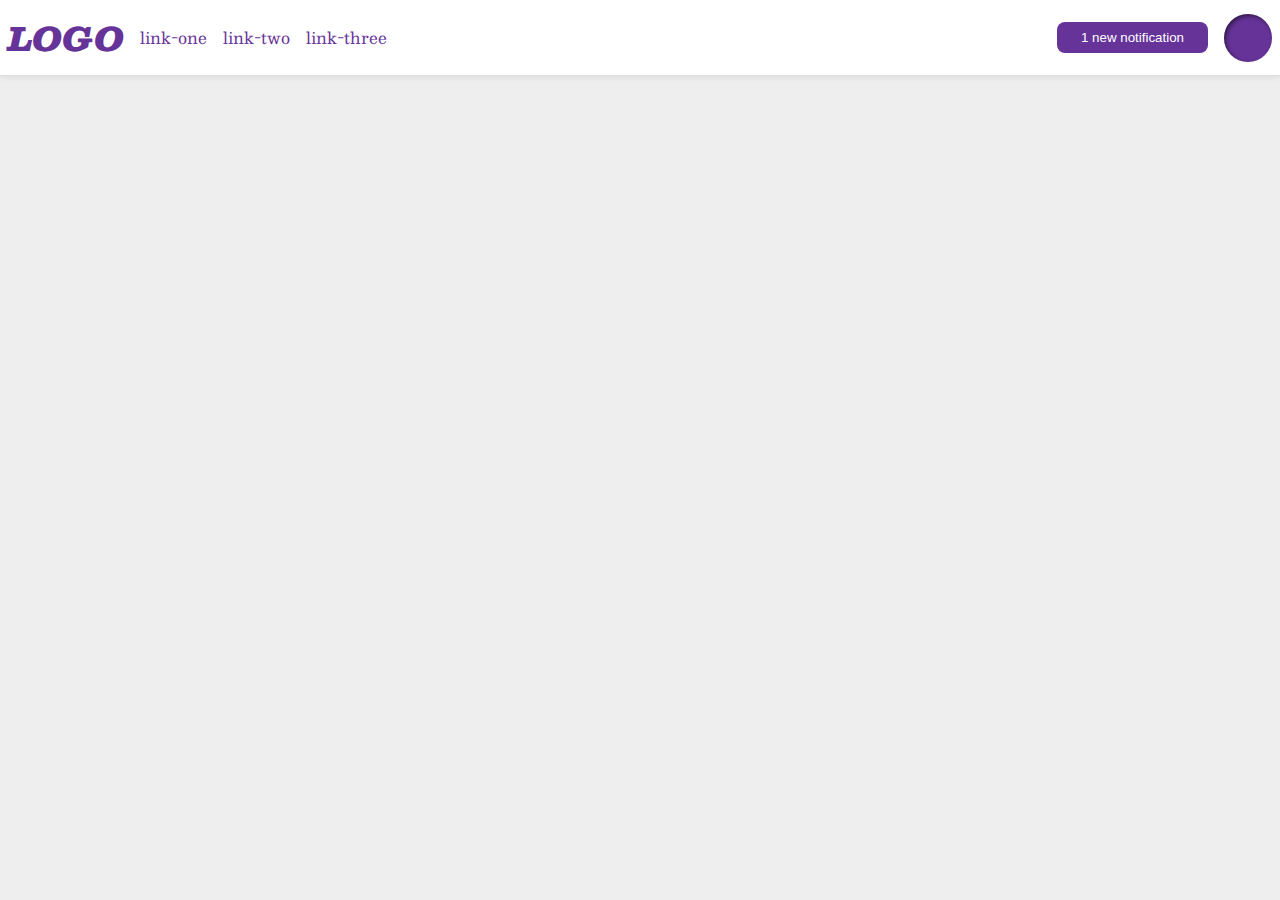
<file: flex/03-flex-header-2/index.html>
<!DOCTYPE html>
<html lang="en">
  <head>
    <meta charset="UTF-8">
    <meta http-equiv="X-UA-Compatible" content="IE=edge">
    <meta name="viewport" content="width=device-width, initial-scale=1.0">
    <title>Flex Header 2</title>
    <link rel="stylesheet" href="style.css">
  </head>
  <body>
    <div class="header">
      <div class="header-left">
        <div class="logo">
          LOGO
        </div>
        <ul class="links">
          <li><a href="google.com">link-one</a></li>
          <li><a href="google.com">link-two</a></li>
          <li><a href="google.com">link-three</a></li>
        </ul>
      </div>
      <div class="header-right">
        <button class="notifications">
          1 new notification
        </button>
        <div class="profile-image"></div>
      </div>
    </div>
  </body>
</html>
</file>
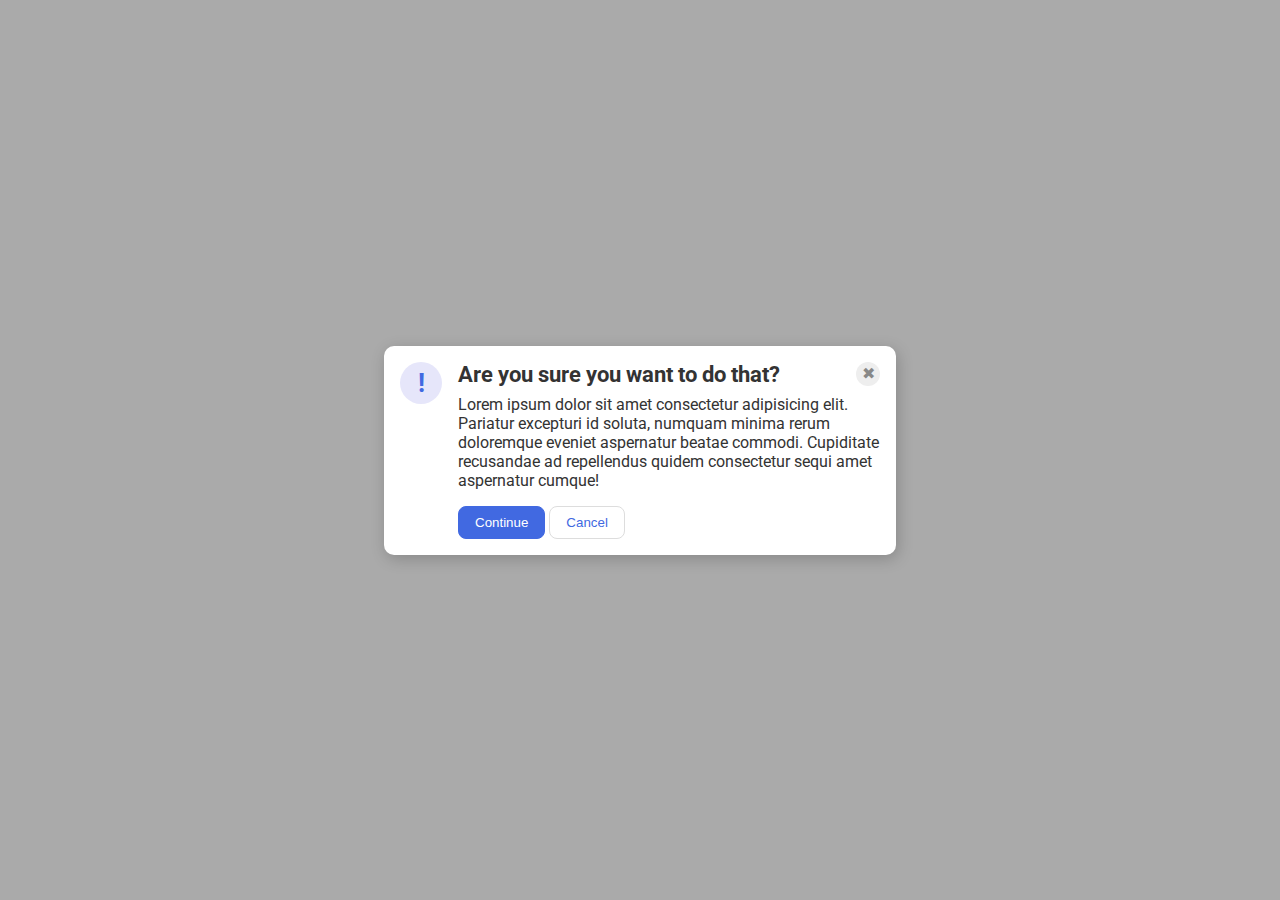
<file: flex/05-flex-modal/index.html>
<!DOCTYPE html>
<html lang="en">
  <head>
    <meta charset="UTF-8">
    <meta http-equiv="X-UA-Compatible" content="IE=edge">
    <meta name="viewport" content="width=device-width, initial-scale=1.0">
    <link rel="stylesheet" href="style.css">
    <title>Modal</title>
  </head>
  <body>
    <div class="modal">
      <div class="icon">!</div>
      <div class="modal-content">
        <div class="modal-content__topbar">
          <div class="header">Are you sure you want to do that?</div>
          <div class="close-button">✖</div>
        </div>
        <div class="text">Lorem ipsum dolor sit amet consectetur adipisicing elit. Pariatur excepturi id soluta, numquam minima rerum doloremque eveniet aspernatur beatae commodi. Cupiditate recusandae ad repellendus quidem consectetur sequi amet aspernatur cumque!</div>
        <div class="modal-content__buttons">
          <button class="continue">Continue</button>
          <button class="cancel">Cancel</button>
        </div>
      </div>
    </div>
  </body>
</html>
</file>
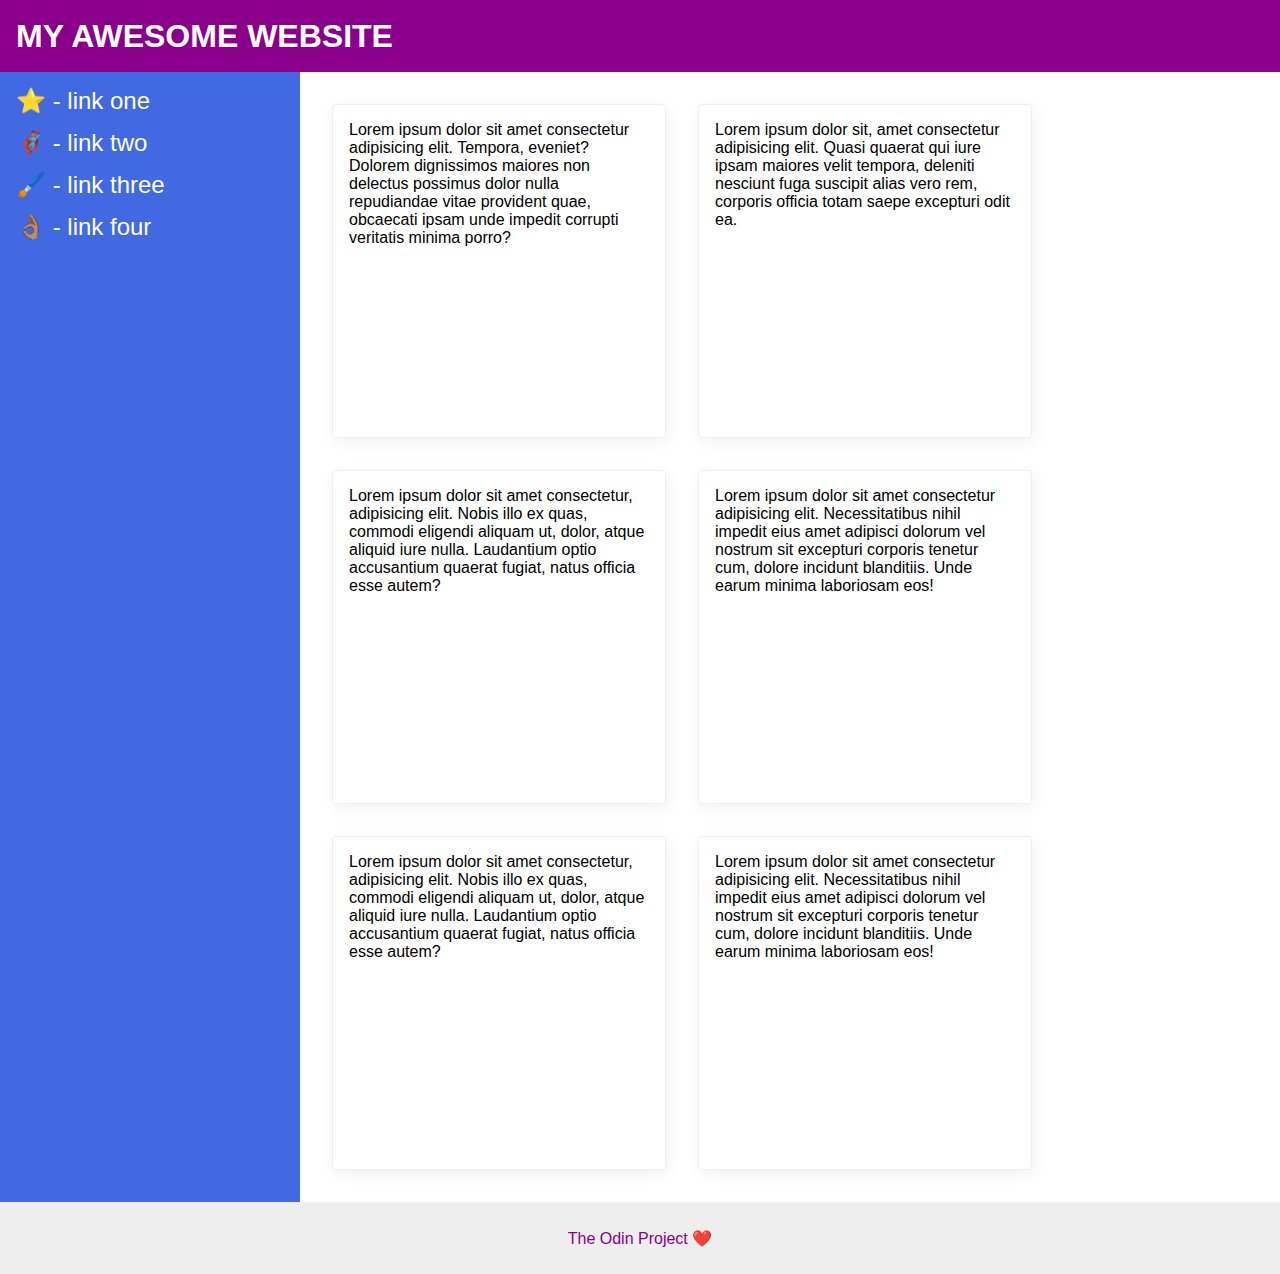
<file: flex/07-flex-layout-2/index.html>
<!DOCTYPE html>
<html lang="en">
  <head>
    <meta charset="UTF-8">
    <meta http-equiv="X-UA-Compatible" content="IE=edge">
    <meta name="viewport" content="width=device-width, initial-scale=1.0">
    <title>The Holy Grail</title>
    <link rel="stylesheet" href="style.css">
  </head>
  <body>
    <div class="header">
      MY AWESOME WEBSITE
    </div>
    
    <div class="main">
      <div class="sidebar">
        <ul>
          <li><a href="#">⭐ - link one</a></li>
          <li><a href="#">🦸🏽‍♂️ - link two</a></li>
          <li><a href="#">🖌️ - link three</a></li>
          <li><a href="#">👌🏽 - link four</a></li>
        </ul>
      </div>

      <div class="card-grid">
        <div class="card">Lorem ipsum dolor sit amet consectetur adipisicing elit. Tempora, eveniet? Dolorem dignissimos maiores non delectus possimus dolor nulla repudiandae vitae provident quae, obcaecati ipsam unde impedit corrupti veritatis minima porro?</div>
        <div class="card">Lorem ipsum dolor sit, amet consectetur adipisicing elit. Quasi quaerat qui iure ipsam maiores velit tempora, deleniti nesciunt fuga suscipit alias vero rem, corporis officia totam saepe excepturi odit ea.</div>
        <div class="card">Lorem ipsum dolor sit amet consectetur, adipisicing elit. Nobis illo ex quas, commodi eligendi aliquam ut, dolor, atque aliquid iure nulla. Laudantium optio accusantium quaerat fugiat, natus officia esse autem?</div>
        <div class="card">Lorem ipsum dolor sit amet consectetur adipisicing elit. Necessitatibus nihil impedit eius amet adipisci dolorum vel nostrum sit excepturi corporis tenetur cum, dolore incidunt blanditiis. Unde earum minima laboriosam eos!</div>
        <div class="card">Lorem ipsum dolor sit amet consectetur, adipisicing elit. Nobis illo ex quas, commodi eligendi aliquam ut, dolor, atque aliquid iure nulla. Laudantium optio accusantium quaerat fugiat, natus officia esse autem?</div>
        <div class="card">Lorem ipsum dolor sit amet consectetur adipisicing elit. Necessitatibus nihil impedit eius amet adipisci dolorum vel nostrum sit excepturi corporis tenetur cum, dolore incidunt blanditiis. Unde earum minima laboriosam eos!</div>
      </div>
    </div>

    <div class="footer">
      The Odin Project ❤️
    </div>
  </body>
</html>
</file>
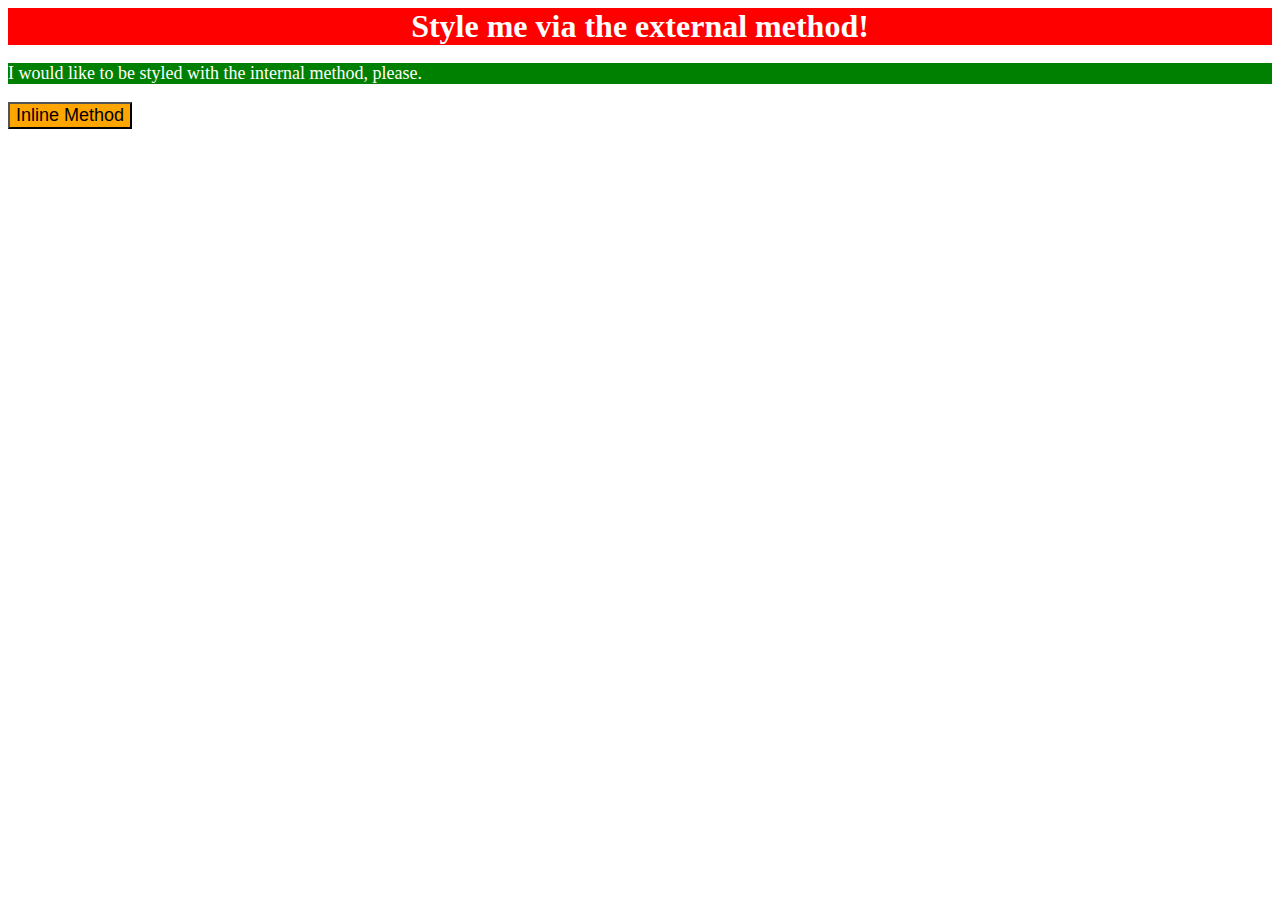
<file: foundations/01-css-methods/index.html>
<!DOCTYPE html>
<html lang="en">
  <head>
    <meta charset="UTF-8">
    <meta http-equiv="X-UA-Compatible" content="IE=edge">
    <meta name="viewport" content="width=device-width, initial-scale=1.0">
    <link rel="stylesheet" href="./style.css">
    <title>Methods for Adding CSS</title>
    <style>
      p {
        background-color: green;
        color: white;
        font-size: 18px;
      }
    </style>
  </head>
  <body>
    <div>Style me via the external method!</div>
    <p>I would like to be styled with the internal method, please.</p>
    <button style="background-color: orange; font-size: 18px;">Inline Method</button>
  </body>
</html>
</file>
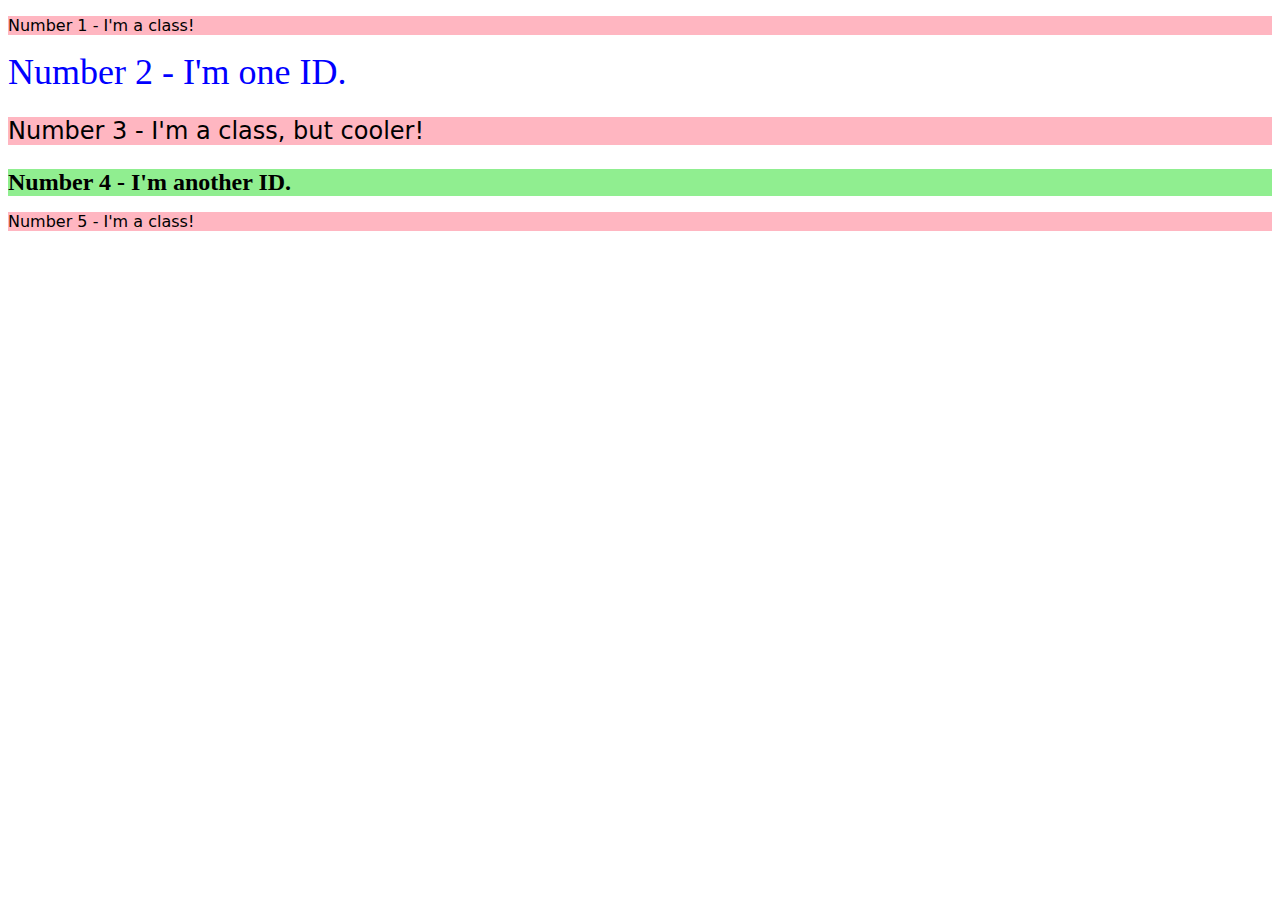
<file: foundations/02-class-id-selectors/index.html>
<!DOCTYPE html>
<html lang="en">
  <head>
    <meta charset="UTF-8">
    <meta http-equiv="X-UA-Compatible" content="IE=edge">
    <meta name="viewport" content="width=device-width, initial-scale=1.0">
    <title>Class and ID Selectors</title>
    <link rel="stylesheet" href="style.css">
  </head>
  <body>
    <p class="red-and-fonts">Number 1 - I'm a class!</p>
    <div id="blue-biggest">Number 2 - I'm one ID.</div>
    <p class="red-and-fonts big">Number 3 - I'm a class, but cooler!</p>
    <div class="big" id="greenBG-bold">Number 4 - I'm another ID.</div>
    <p class="red-and-fonts">Number 5 - I'm a class!</p>
  </body>
</html>
</file>
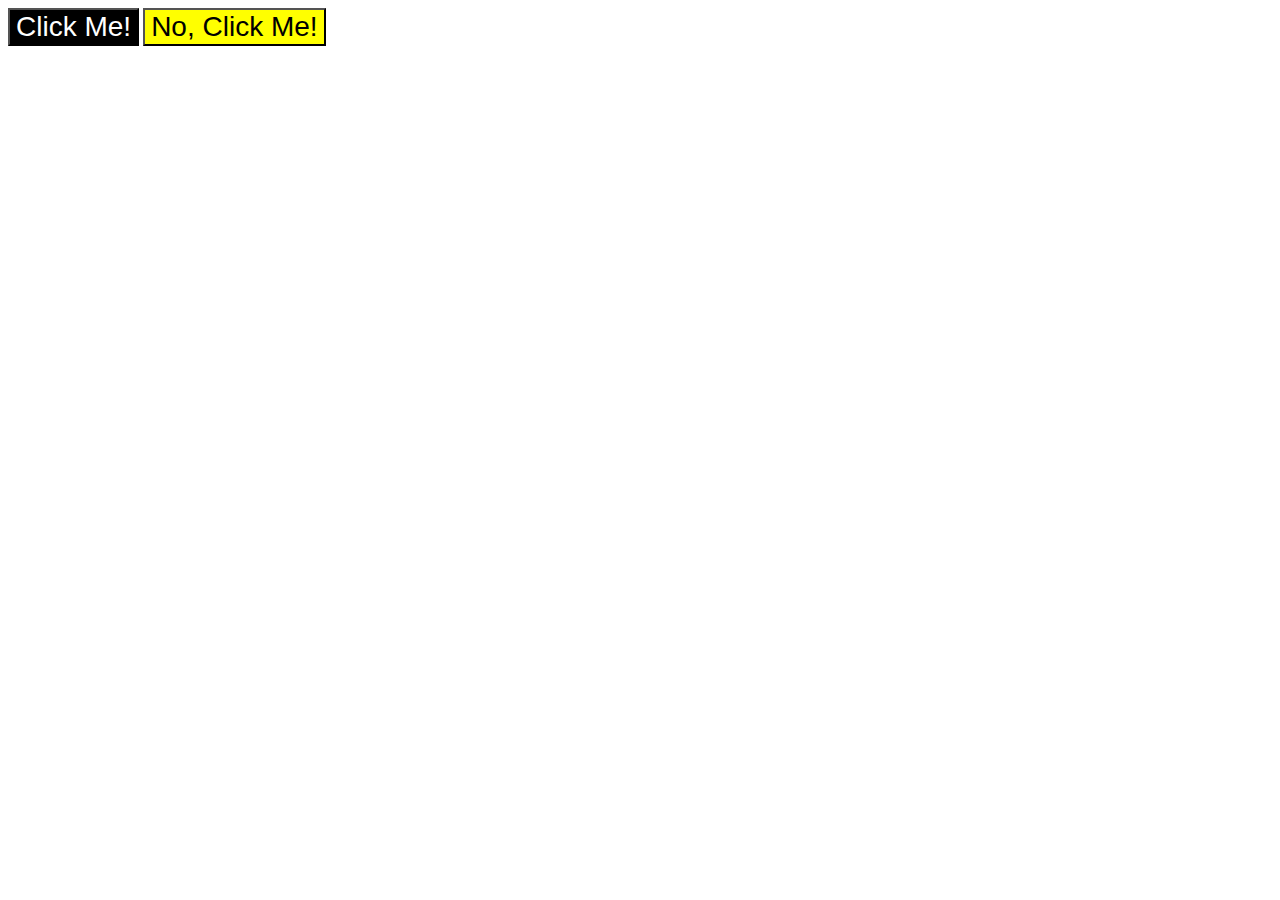
<file: foundations/03-grouping-selectors/index.html>
<!DOCTYPE html>
<html lang="en">
  <head>
    <meta charset="UTF-8">
    <meta http-equiv="X-UA-Compatible" content="IE=edge">
    <meta name="viewport" content="width=device-width, initial-scale=1.0">
    <title>Grouping Selectors</title>
    <link rel="stylesheet" href="style.css">
  </head>
  <body>
    <button class="bu1">Click Me!</button>
    <button class="bu2">No, Click Me!</button>
  </body>
</html>
</file>
<file: flex/03-flex-header-2/style.css>
/* this is some magical font-importing.  
you'll learn about it later. */
@import url('https://fonts.googleapis.com/css2?family=Besley:ital,wght@0,400;1,900&display=swap');

body {
  margin: 0;
  background: #eee;
  font-family: Besley, serif;
}

.header {
  background: white;
  border-bottom: 1px solid #ddd;
  box-shadow: 0 0 8px rgba(0,0,0,.1);
  display: flex;
  justify-content: space-between;
}

.header-left, .header-right {
  display: flex;
  align-items: center;
  gap: 16px;
  margin: 8px;
}

.profile-image {
  background: rebeccapurple;
  box-shadow: inset 2px 2px 4px rgba(0,0,0,.5);
  border-radius: 50%;
  width: 48px;
  height: 48px;
}

.logo {
  color: rebeccapurple;
  font-size: 32px;
  font-weight: 900;
  font-style: italic;
}

button {
  border: none;
  border-radius: 8px;
  background: rebeccapurple;
  color: white;
  padding: 8px 24px;
}

a {
  /* this removes the line under our links */
  text-decoration: none;
  color: rebeccapurple;
}

ul {
  list-style-type: none;
  display: flex;
  align-items: center;
  padding: 0;
  gap: 16px;
}
</file>
<file: flex/05-flex-modal/style.css>
@import url('https://fonts.googleapis.com/css2?family=Roboto:wght@400;700&display=swap');

html, body {
  height: 100%;
}

body {
  font-family: Roboto, sans-serif;
  margin: 0;
  background: #aaa;
  color: #333;
  /* I'll give you this one for free lol */
  display: flex;
  align-items: center;
  justify-content: center;
}

.modal {
  background: white;
  width: 480px;
  border-radius: 10px;
  box-shadow: 2px 4px 16px rgba(0,0,0,.2);
  padding: 16px;
  gap: 16px;
  display: flex;
}

.icon {
  color: royalblue;
  font-size: 26px;
  font-weight: 700;
  background: lavender;
  width: 42px;
  height: 42px;
  border-radius: 50%;
  display: flex;
  align-items: center;
  justify-content: center;
  flex-shrink: 0;
}

.modal-content {
  display: flex;
  flex-direction: column;
  gap: 8px;
}

.modal-content__topbar {
  display: flex;
  justify-content: space-between;
}

.header {
  font-weight: bold;
  font-size: 22px;
}

.close-button {
  background: #eee;
  border-radius: 50%;
  color: #888;
  font-weight: 400;
  font-size: 16px;
  height: 24px;
  width: 24px;
  display: flex;
  align-items: center;
  justify-content: center;
}

.modal-content__buttons {
  margin-top: 8px;
}

button {
  padding: 8px 16px;
  border-radius: 8px;
}

button.continue {
  background: royalblue;
  border: 1px solid royalblue;
  color: white;
}

button.cancel {
  background: white;
  border: 1px solid #ddd;
  color: royalblue;
}
</file>
<file: flex/07-flex-layout-2/style.css>
body {
  font-family: -apple-system, BlinkMacSystemFont, 'Segoe UI', Roboto, Oxygen, Ubuntu, Cantarell, 'Open Sans', 'Helvetica Neue', sans-serif;
  margin: 0;
  min-height: 100vh;
  display: flex;
  flex-direction: column;
}

.header {
  height: 72px;
  background: darkmagenta;
  color: white;
  font-size: 32px;
  font-weight: 900;
  padding: 0 16px;
  display: flex;
  align-items: center;
}

.main {
  display: flex;
  flex-grow: 1;
}

.sidebar {
  min-width: 300px;
  background: royalblue;
  box-sizing: border-box;
  font-size: 24px;
  padding: 8px 16px;
  line-height: 42px;
}

.sidebar a {
  color: #fff;
  text-decoration: none;
}

ul {
  list-style-type: none;
  padding: 0;
  margin: 0;
}

.card-grid {
  padding: 32px;
  display: flex;
  flex-wrap: wrap;
  gap: 32px;
}

.card {
  border: 1px solid #eee;
  box-shadow: 2px 4px 16px rgba(0,0,0,.06);
  border-radius: 4px;
  max-width: 300px;
  min-height: 300px;
  padding: 16px;
}

.footer {
  height: 72px;
  background: #eee;
  color: darkmagenta;
  display: flex;
  justify-content: center;
  align-items: center;
}
</file>
<file: foundations/01-css-methods/style.css>
div {
    background-color: red;
    color: white;
    font-size: 32px;
    text-align: center;
    font-weight: bold;
}
</file>
<file: foundations/02-class-id-selectors/style.css>
.red-and-fonts {
    background-color: lightpink;
    font-family: 'Verdana', 'DejaVu Sans', sans-serif;
}

.big { font-size: 24px; }

#blue-biggest {
    color: blue;
    font-size: 36px;
}

#greenBG-bold {
    background-color: lightgreen;
    font-weight: bold;
}
</file>
<file: foundations/03-grouping-selectors/style.css>
.bu1, .bu2 {
    font-size: 28px;
    font-family: 'Helvetica', 'Times New Roman', sans-serif;
}

.bu1 {
    background-color: black;
    color: white;
}

.bu2 {
    background-color: yellow;
}
</file>
